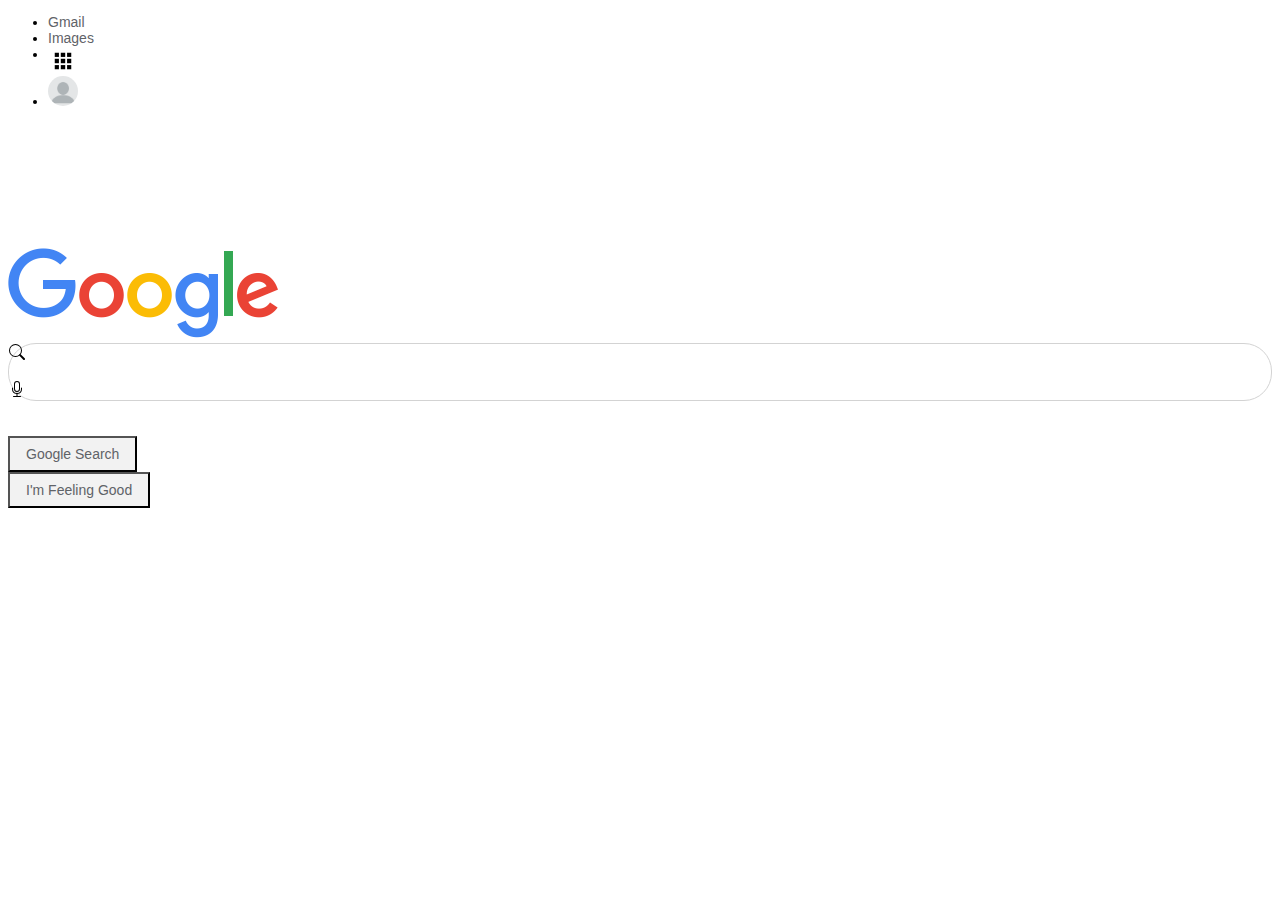
<file: google_projekt/index.html>
<!doctype html>
<html lang="en">
<head>
  <!-- Required meta tags -->
  <meta charset="utf-8">
  <meta name="viewport" content="width=device-width, initial-scale=1, shrink-to-fit=no">

  <link rel="stylesheet" type="text/css" href="style.css">
  <!-- Bootstrap CSS -->
  <link rel="stylesheet" href="https://cdn.jsdelivr.net/npm/bootstrap@4.5.3/dist/css/bootstrap.min.css" integrity="sha384-TX8t27EcRE3e/ihU7zmQxVncDAy5uIKz4rEkgIXeMed4M0jlfIDPvg6uqKI2xXr2" crossorigin="anonymous">
  

  <title>csmate79 google</title>
</head>
<body>
	<section class="navmenu">    
    <div class="container-fluid">
      <div class="col-lg-12">
        <div class="row justify-content-end">
          <nav class="navbar navbar-expand-xl align-middle">
            <ul class="nav">
              <li class="nav-item align-middle my-auto">
                <a class="nav-link" href="#">
                  Gmail
                </a>
              </li>
              <li class="nav-item align-middle my-auto">
                <a class="nav-link" href="#">
                  Images
                </a>
              </li>
              <li class="nav-item nav__item--app my-auto">
                <a href="#">
                  <svg id="Layer_1" data-name="Layer 1" xmlns="http://www.w3.org/2000/svg" viewBox="0 0 100 100"><rect x="37" width="26" height="26"></rect><rect width="26" height="26"></rect><rect x="74" width="26" height="26"></rect><rect x="37" y="37" width="26" height="26"></rect><rect y="37" width="26" height="26"></rect><rect x="74" y="37" width="26" height="26"></rect><rect x="37" y="74" width="26" height="26"></rect><rect y="74" width="26" height="26"></rect><rect x="74" y="74" width="26" height="26"></rect></svg>
                </a>
              </li>
              <li class="nav-item navit my-auto">
                <a class="nav-link" href="#">
                  <img src="imgs/prof_pic.png" style="height: 30px; border-radius: 50%;" alt="">
                </a>
              </li>
            </ul>
          </nav>
        </div>
      </div>
    </div>
  </section>
  <section class="middle">
    <div class="container middle-content text-center">
      <div class="col-lg-12">
        <img src="imgs/google_logo.png" alt="">
      </div>
      <div class="col-lg-12">
        <div class="row">
          <div class="col-lg-2">
          </div>
          <div class="col-lg-8 input-group mt-5">
            <div class="input-group-prepend my-auto">
              <svg xmlns="http://www.w3.org/2000/svg" width="16" height="16" fill="currentColor" class="bi bi-search" viewBox="0 0 16 16">
                <path fill-rule="evenodd" d="M10.442 10.442a1 1 0 0 1 1.415 0l3.85 3.85a1 1 0 0 1-1.414 1.415l-3.85-3.85a1 1 0 0 1 0-1.415z"/>
                <path fill-rule="evenodd" d="M6.5 12a5.5 5.5 0 1 0 0-11 5.5 5.5 0 0 0 0 11zM13 6.5a6.5 6.5 0 1 1-13 0 6.5 6.5 0 0 1 13 0z"/>
              </svg>
            </div>
            <input type="text" class="form-control">
            <div class="input-group-append my-auto">
              <svg xmlns="http://www.w3.org/2000/svg" width="16" height="16" fill="currentColor" class="bi bi-mic" viewBox="0 0 16 16">
                <path fill-rule="evenodd" d="M3.5 6.5A.5.5 0 0 1 4 7v1a4 4 0 0 0 8 0V7a.5.5 0 0 1 1 0v1a5 5 0 0 1-4.5 4.975V15h3a.5.5 0 0 1 0 1h-7a.5.5 0 0 1 0-1h3v-2.025A5 5 0 0 1 3 8V7a.5.5 0 0 1 .5-.5z"/>
                <path fill-rule="evenodd" d="M10 8V3a2 2 0 1 0-4 0v5a2 2 0 1 0 4 0zM8 0a3 3 0 0 0-3 3v5a3 3 0 0 0 6 0V3a3 3 0 0 0-3-3z"/>
              </svg>
            </div>
          </div>
          <div class="col-lg-2">
          </div>
        </div>
      </div>
      <div class="col-lg-12 buttons">
        <div class="row">
          <div class="col-lg-6 col-md-6 col-sm-6 text-right">
            <button type="button" class="btn btn-lg">Google Search</button>
          </div>
          <div class="col-lg-6 col-md-6 col-sm-6 text-left">
            <button type="button" class="btn btn-lg">I'm Feeling Good</button>
          </div>
        </div>
      </div>
    </div>
  </section>
</body>
</html>
</file>
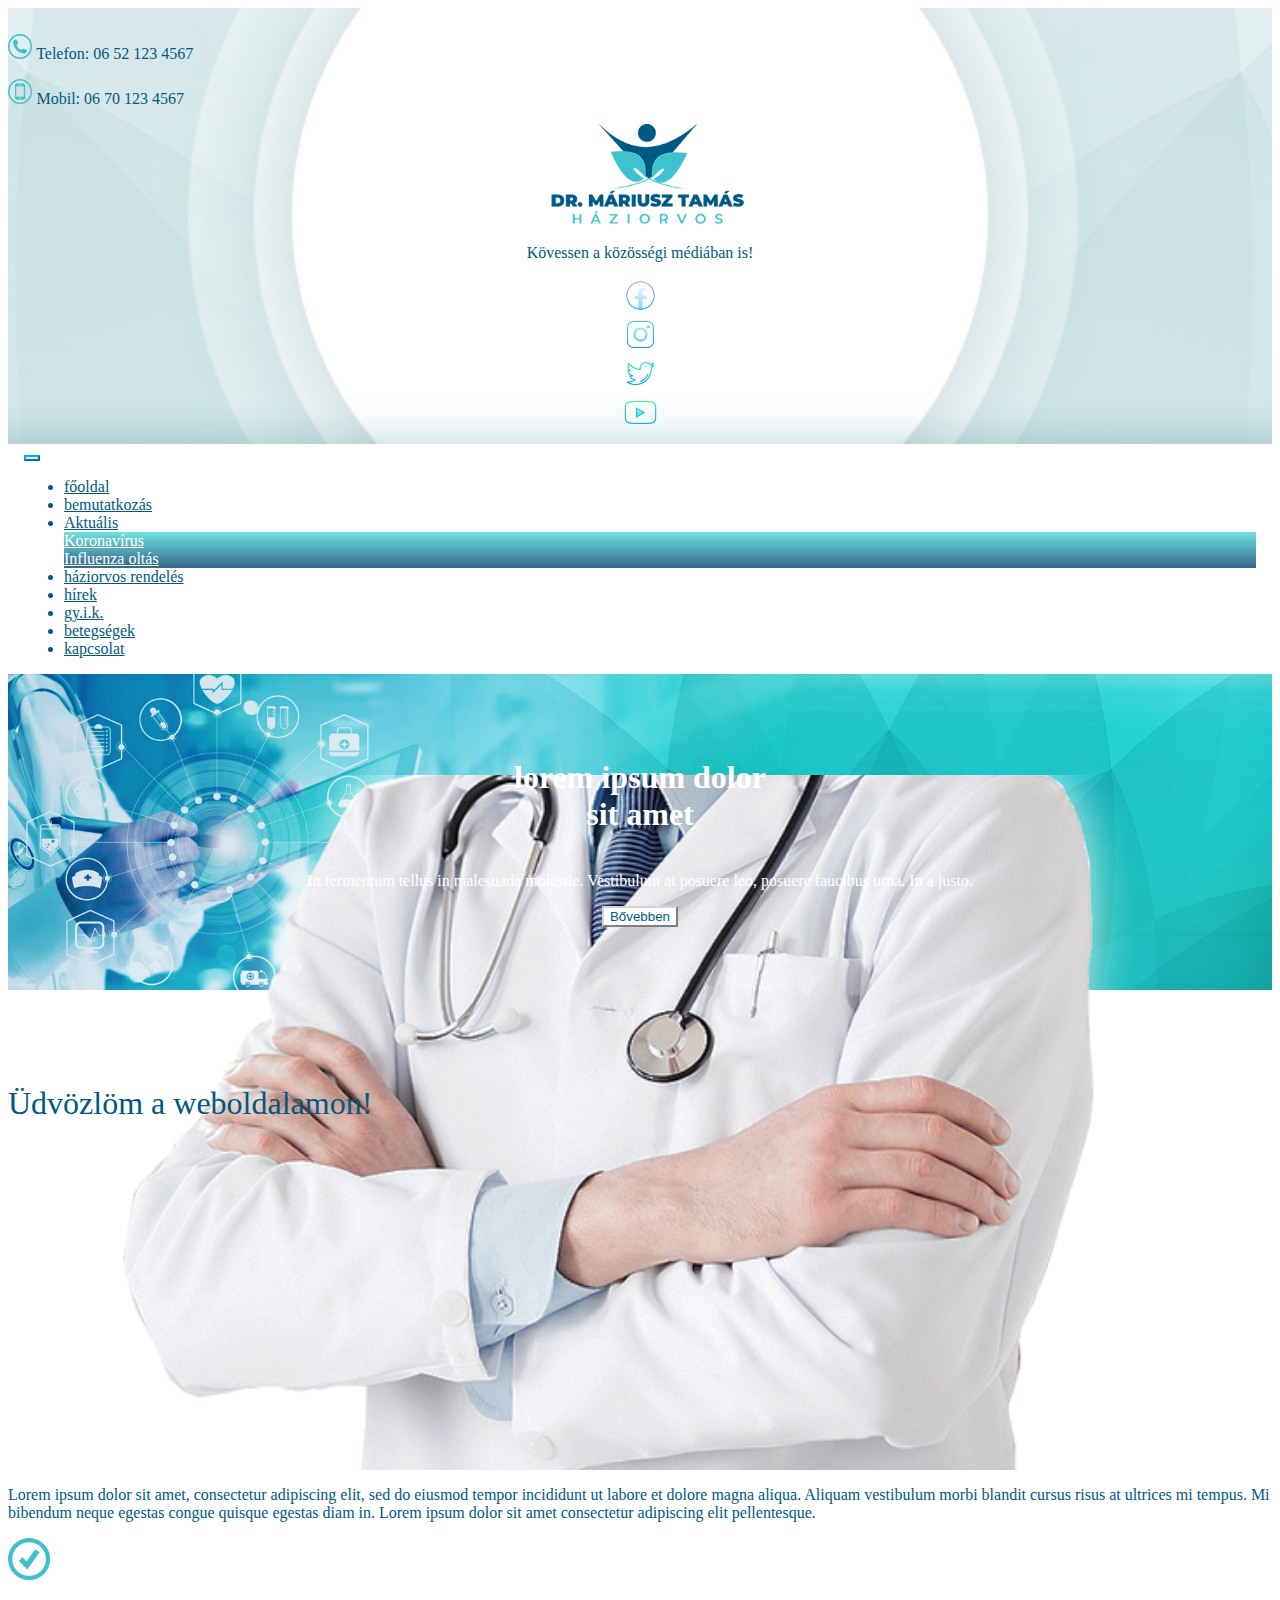
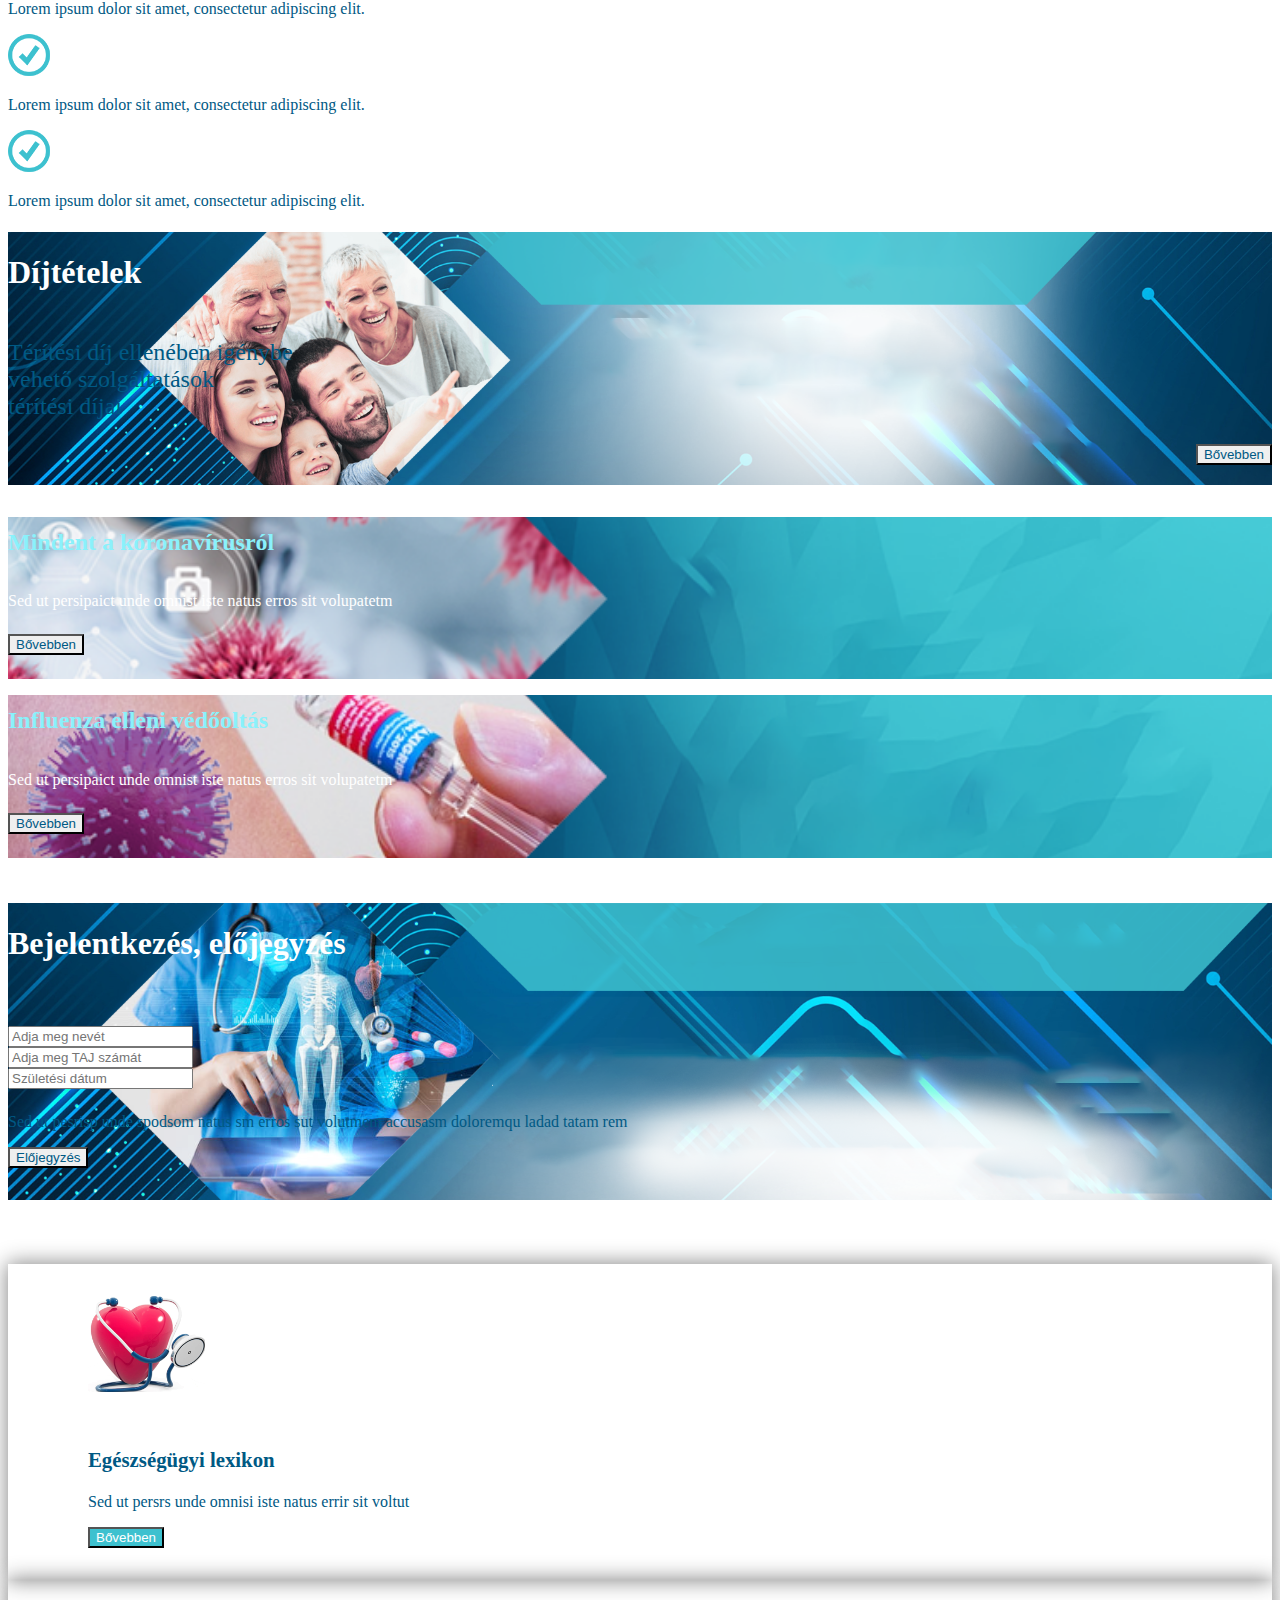
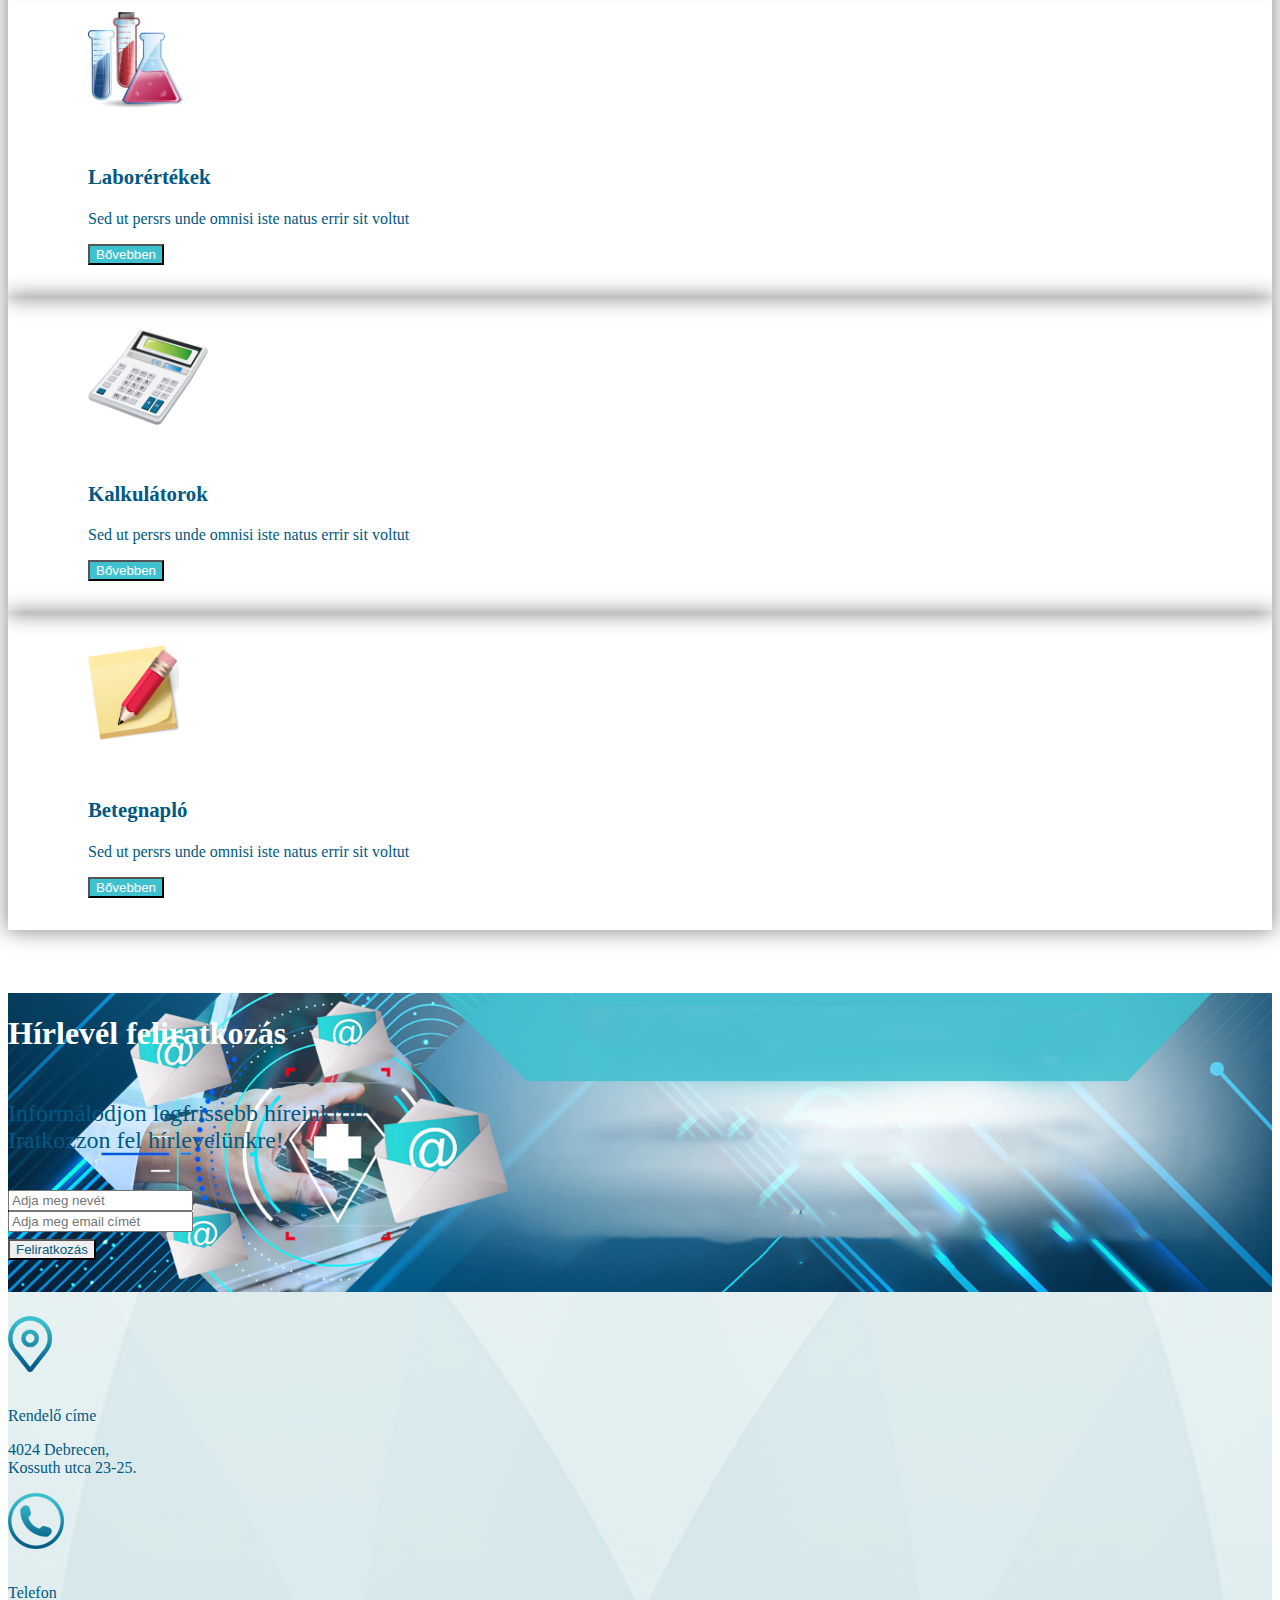
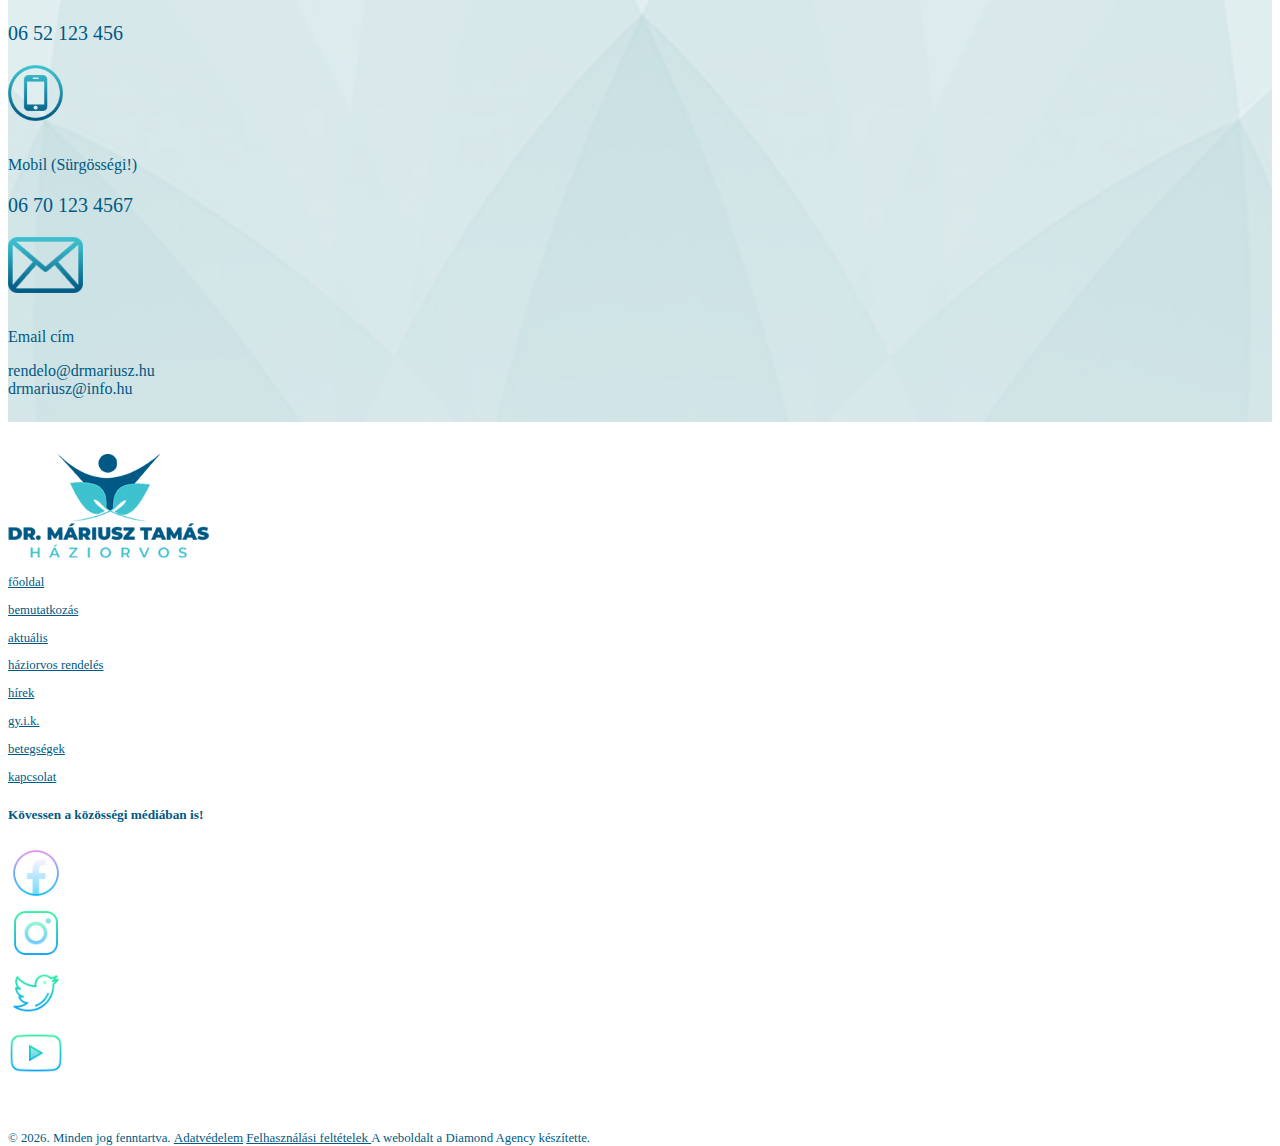
<file: orvos/index.html>
<!doctype html>
<html lang="en">
<head>
  <!-- Required meta tags -->
  <meta charset="utf-8">
  <meta name="viewport" content="width=device-width, initial-scale=1, shrink-to-fit=no">

  <link rel="stylesheet" type="text/css" href="style.css">
  <!-- Bootstrap CSS -->
  <link rel="stylesheet" href="https://cdn.jsdelivr.net/npm/bootstrap@4.5.3/dist/css/bootstrap.min.css" integrity="sha384-TX8t27EcRE3e/ihU7zmQxVncDAy5uIKz4rEkgIXeMed4M0jlfIDPvg6uqKI2xXr2" crossorigin="anonymous">
  

  <title>Dr. Máriusz Tamás</title>
</head>
<body>
  <section class="top-banner">
    <div class="container">
      <div class="row align-items-center">
        <div class="d-flex d-sm-flex d-lg-block d-xl-block col-lg-4 infos justify-content-sm-center align-items-center">
          <p><img src="imgs/top-phone.png" alt="Telefon"> Telefon: 06 52 123 4567</p>
          <p><img src="imgs/top-mobile.png" alt="Mobil"> Mobil: 06 70 123 4567</p>
        </div>
        <div class="col-lg-4">
          <a class="navbar-brand" href="#">
            <img class="top_doctor_logo" src="imgs/doctor_logo.png" alt="top_doctor_logo" style="padding-left: 15px;">
          </a>
        </div>
        <div class="col-lg-4">
          <div class="row">
            <div class="col-lg-6">
              <p>Kövessen a közösségi médiában is!</p>
            </div>
            <div class="col-lg-6">
              <div class="row justify-content-sm-center justify-content-center">
                <div class="col-lg-3 col-md-1 col-sm-1 col-1">
                  <a href="#">
                    <img class="icons" src="imgs/facebook_icon.png">
                  </a>
                </div>
                <div class="col-lg-3 col-md-1 col-sm-1 col-1">
                  <a href="#">
                    <img class="icons" src="imgs/insta_icon.png">
                  </a>
                </div>
                <div class="col-lg-3 col-md-1 col-sm-1 col-1">
                  <a href="#">
                    <img class="icons" src="imgs/twitter_icon.png">
                  </a>
                </div>
                <div class="col-lg-3 col-md-1 col-sm-1 col-1">
                  <a href="#">
                    <img class="icons" src="imgs/youtube_icon.png">
                  </a>
                </div>
              </div>
            </div>
          </div>
        </div>
      </div>
    </div>  
  </section>
  <section class="nav-menu">    
    <div class="container">
      <div class="row">
        <div class="col-md-12">
          <nav class="navbar navbar-expand-xl  justify-content-center">
            <button class="navbar-toggler custom-toggler" type="button" data-toggle="collapse" data-target="#navbarSupportedContent" aria-controls="navbarSupportedContent" aria-expanded="false" aria-label="Toggle navigation">
              <span class="navbar-toggler-icon"></span>
            </button>

            <div class="collapse navbar-collapse justify-content-center" id="navbarSupportedContent">
              <ul class="nav">
                <li class="nav-item navit"><a class="nav-link text-uppercase" href="#">főoldal</a></li>
                <li class="nav-item navit"><a class="nav-link text-uppercase" href="#">bemutatkozás</a></li>
                <li class="nav-item dropdown text-uppercase">
                  <a class="nav-link dropdown-toggle" href="#" id="navbarDropdown" role="button" data-toggle="dropdown" aria-haspopup="true" aria-expanded="false">
                    Aktuális
                  </a>
                  <div class="dropdown-menu" aria-labelledby="navbarDropdown">
                    <a class="dropdown-item text-uppercase" href="#">Koronavírus</a>
                    <div class="dropdown-divider"></div>
                    <a class="dropdown-item text-uppercase" href="#">Influenza oltás</a>
                  </div>
                </li>
                <li class="nav-item navit"><a class="nav-link text-uppercase" href="#">háziorvos rendelés</a></li>
                <li class="nav-item navit"><a class="nav-link text-uppercase" href="#">hírek</a></li>
                <li class="nav-item navit"><a class="nav-link text-uppercase" href="#">gy.i.k.</a></li>
                <li class="nav-item navit"><a class="nav-link text-uppercase" href="#">betegségek</a></li>
                <li class="nav-item navit"><a class="nav-link text-uppercase" href="#">kapcsolat</a></li>
              </ul>
            </div>
          </nav>
        </div>
      </div>
    </div>
  </section>
  <section class="lorem">
    <div class="container">
      <div class="row">
        <div class="col-md-5"></div>
        <div class="col-md-7" style="text-align: center; margin-right: 0;">
          <h1 class="font-italic text-uppercase">lorem ipsum dolor<br />sit amet</h1>
          <hr style="background-color: white; width: 50%;">
          <p>In fermentum tellus in malesuada molestie. Vestibulum at posuere leo, posuere faucibus urna. In a justo.</p>
          <button type="button" class="btn">Bővebben</button>
        </div>
      </div>
    </div>
  </section>
  <section class="welcome">
    <div class="container" style="padding-top: 5%;">
      <div class="text-center">
        <p class="font-italic" style="font-size: 2em;">Üdvözlöm a weboldalamon!</p>  
      </div>
      <div class="row d-flex justify-content-center text-center">
        <div class="col-5 d-none d-md-block" id="doctor_back"></div>
        <div class="col-7  text-lg-left text-md-center text-sm-center text-center">
          <p>Lorem ipsum dolor sit amet, consectetur adipiscing elit, sed do eiusmod tempor incididunt ut labore et dolore magna aliqua. Aliquam vestibulum morbi blandit cursus risus at ultrices mi tempus. Mi bibendum neque egestas congue quisque egestas diam in. Lorem ipsum dolor sit amet consectetur adipiscing elit pellentesque.</p>
          <div class="row">
            <div class="col-md-9 col-sm-12 listing">
              <div class="row">
                <div class="col-lg-1 col-md-2 col-sm-3"><img class="check-mark" src="imgs/tick.png" alt=""></div>
                <div class="col-lg-11 col-md-10 col-sm-9"><p class="font-weight-bold font-italic">Lorem ipsum dolor sit amet, consectetur adipiscing elit.</p></div>
              </div>
              <div class="row">
                <div class="col-lg-1 col-md-2 col-sm-3"><img class="check-mark" src="imgs/tick.png" alt=""></div>
                <div class="col-lg-11 col-md-10 col-sm-9"><p class="font-weight-bold font-italic">Lorem ipsum dolor sit amet, consectetur adipiscing elit.</p></div>
              </div>
              <div class="row">
                <div class="col-lg-1 col-md-2 col-sm-3"><img class="check-mark" src="imgs/tick.png" alt=""></div>
                <div class="col-lg-11 col-md-10 col-sm-9"><p class="font-weight-bold font-italic">Lorem ipsum dolor sit amet, consectetur adipiscing elit.</p></div>
              </div>
            </div>
            <div class="col-md-3 tud-tob d-none d-md-block">
            </div>
          </div>
        </div>
      </div>
    </section>
    <section class="dijtetelek section-opt">
      <div class="container">
        <div class="row">
          <div class="col-md-3"></div>
          <div class="col-md-9 text-center">
            <h1 class="font-italic text-uppercase font-weight-bold focim">Díjtételek</h1>
            <p>Térítési díj ellenében igénybe <br>vehető szolgáltatások <br>térítési díjai</p>
            <div class="col-lg-12 col-sm-12" style="text-align: right;">
              <button type="button" class="btn btn-light">Bővebben</button>
            </div>
          </div>
        </div>
      </div>
    </section>
    <section class="twin-box">
      <div class="container">
        <div class="row justify-content-center">
          <div class="col-lg-5 col-md-5 korona text-center">
            <div class="row">
              <div style="width: 50%;"></div>
              <div style="width: 50%;">
                <h1 class="font-italic text-uppercase font-weight-bold">Mindent a koronavírusról</h1>
                <p>Sed ut persipaict unde omnist iste natus erros sit volupatetm</p>
                <button class="btn btn-light">Bővebben</button>
              </div>
            </div>
          </div>
          <div class="col-lg-5 col-md-5 vakcina text-center offset-lg-1 offset-xl-1 offset-md-1 mt-xl-0 mt-lg-0 mt-md-0 mt-sm-3 mt-3">
            <div class="row">
              <div style="width: 50%;"></div>
              <div style="width: 50%;">
                <h1 class="font-italic text-uppercase font-weight-bold">Influenza elleni védőoltás</h1>
                <p>Sed ut persipaict unde omnist iste natus erros sit volupatetm</p>
                <button class="btn btn-light">Bővebben</button>
              </div>
            </div>
          </div>
        </div>
      </div>
    </section>
    <section class="bejelentkezes" style="background-color: lightblue;">
      <div class="container">
        <div class="row text-center">
          <div class="col-xl-5 col-md-5">
          </div>
          <div class="col-xl-7 col-md-7">
            <h1 class="font-weight-bold font-italic text-uppercase focim">Bejelentkezés, előjegyzés</h1>
            <form>
              <div class="row">
                <div class="col-md-4">
                  <input type="text" class="form-control" placeholder="Adja meg nevét">
                </div>
                <div class="col-md-4 mt-xl-0 mt-lg-0 mt-md-0 mt-sm-1 mt-1">
                  <input type="text" class="form-control" placeholder="Adja meg TAJ számát">
                </div>
                <div class="form-group col-md-4 mt-xl-0 mt-lg-0 mt-md-0 mt-sm-1 mt-1">
                  <div class="inner-addon right-addon">
                    <i class="glyphicon glyphicon-calendar" style="color: blue;"></i>
                    <input type="text" class="form-control" placeholder="Születési dátum" />
                  </div>
                </div>
              </form>
              <div class="row bej-p-btn">
                <div class="col-md-8 col-sm-12">
                  <p>Sed ut pesrisp unde spodsom natus sm erros sut volutmem accusasm doloremqu ladad tatam rem</p>
                </div>
                <div class="col-md-4 col-sm-12">
                  <button class="btn btn-light">Előjegyzés</button>
                </div>
              </div>
            </div>
          </div>
        </div>
      </section>
      <section class="four-box">
        <div class="container">
          <div class="row text-center align-items-center justify-content-center boxes">
            <div class="col-xl-2 col-lg-5 col-md-5 mt-sm-4 box">
              <img src="imgs/hearth.png" class="four-icons">
              <h3 class="text-uppercase">Egészségügyi lexikon</h1>
                <p>Sed ut persrs unde omnisi iste natus errir sit voltut</p>
                <button class="btn text-uppercase font-weight-bold">Bővebben</button>
              </div>
              <div class="col-xl-2 col-lg-5 col-md-5 offset-xl-1 offset-lg-1 offset-md-1 mt-sm-4 mt-2 box">
                <img src="imgs/fiolak.png" class="four-icons">
                <h3 class="text-uppercase">Laborértékek</h1>
                  <p>Sed ut persrs unde omnisi iste natus errir sit voltut</p>
                  <button class="btn text-uppercase font-weight-bold">Bővebben</button>
                </div>
                <div class="col-xl-2 col-lg-5 col-md-5 offset-xl-1 mt-lg-4 mt-md-4 mt-sm-4 mt-2  box">
                  <img src="imgs/calculator.png" class="four-icons">
                  <h3 class="text-uppercase">Kalkulátorok</h1>
                    <p>Sed ut persrs unde omnisi iste natus errir sit voltut</p>
                    <button class="btn text-uppercase font-weight-bold">Bővebben</button>
                  </div>
                  <div class="col-xl-2 col-lg-5 col-md-5 offset-xl-1 offset-lg-1 offset-md-1 mt-lg-4 mt-md-4 mt-sm-4 mt-2 box">
                    <img src="imgs/pencil.png" class="four-icons">
                    <h3 class="text-uppercase">Betegnapló</h1>
                      <p>Sed ut persrs unde omnisi iste natus errir sit voltut</p>
                      <button class="btn text-uppercase font-weight-bold">Bővebben</button>
                    </div>
                  </div>
                </div>
              </section>
              <section class="hirlevel" style="background-color: lightblue;">
                <div class="container">
                  <div class="row">
                    <div class="col-xl-5 col-md-5"></div>
                    <div class="text-center col-xl-7 col-md-7">
                      <h1 class="font-italic text-uppercase font-weight-bold focim">Hírlevél feliratkozás</h1>
                      <p>Informálodjon legfrissebb híreinkről!<br>Iratkozzon fel hírlevelünkre!</p>
                      <div class="row">
                        <div class="col-lg-4">
                          <input type="text" class="form-control" placeholder="Adja meg nevét">
                        </div>
                        <div class="col-lg-4 mt-xl-0 mt-lg-0 mt-md-1 mt-sm-1 mt-1">
                          <input type="text" class="form-control" placeholder="Adja meg email címét">
                        </div>
                        <div class="col-lg-4">
                          <button type="button" class="btn btn-light" style="margin-top: 0.5em;">Feliratkozás</button>
                        </div>
                      </div>
                    </div>
                  </div>
                </div>
              </section>
              <section class="informations">
                <div class="container">
                  <div class="row text-center align-items-center">
                    <div class="col-lg-3 col-md-6 col-sm-6">
                      <img src="imgs/location.png" alt="">
                      <p>Rendelő címe</p>
                      <p class="font-weight-bold">4024 Debrecen,<br>Kossuth utca 23-25.</p>
                    </div>
                    <div class="col-lg-3 col-md-6 col-sm-6">
                      <img src="imgs/phone.png" alt="">
                      <p>Telefon</p>
                      <p class="font-weight-bold" style="font-size: 20px;">06 52 123 456</p>
                    </div>
                    <div class="col-lg-3 col-md-6 col-sm-6">
                      <img src="imgs/mobile.png" alt="">
                      <p>Mobil (Sürgösségi!)</p>
                      <p class="font-weight-bold" style="font-size: 20px;">06 70 123 4567</p>
                    </div>
                    <div class="col-lg-3 col-md-6 col-sm-6">
                      <img src="imgs/email.png" alt="">
                      <p>Email cím</p>
                      <p class="font-weight-bold">rendelo@drmariusz.hu<br>drmariusz@info.hu</p>
                    </div>
                  </div>
                </div>
              </section>
              <section class="end-section">
                <div class="container">
                  <div class="row align-items-center" style="color: #005984; padding-bottom: 2em;">
                    <div class="text-center align-middle col-xl-3 col-md-6">
                      <a href="#"><img class="bottom_doctor_logo" src="imgs/doctor_logo.png" alt=""></a>
                    </div>
                    <div class="col-xl-2 col-md-3 col-sm-6 text-xl-left text-lg-left text-md-left text-sm-right text-center mt-xl-0 mt-lg-0 mt-md-0 mt-sm-0 mt-2">
                      <p class="text-uppercase"><a href="#" class="chco">főoldal</a></p>
                      <p class="text-uppercase"><a href="#" class="chco">bemutatkozás</a></p>
                      <p class="text-uppercase font-weight-bold"><a href="#" class="chco">aktuális</a></p>
                      <p class="text-uppercase"><a href="#" class="chco">háziorvos rendelés</a></p>
                    </div>
                    <div class="col-xl-2 col-md-3 col-sm-6  text-xl-left text-lg-left text-md-left text-sm-left text-center">
                      <p class="text-uppercase"><a href="#" class="chco">hírek</a></p>
                      <p class="text-uppercase"><a href="#" class="chco">gy.i.k.</a></p>
                      <p class="text-uppercase"><a href="#" class="chco">betegségek</a></p>
                      <p class="text-uppercase"><a href="#" class="chco">kapcsolat</a></p>
                    </div>
                    <div class="text-center col-xl-4 col-md-12 mt-xl-0 mt-lg-0 mt-md-4 mt-sm-4 mt-2">
                      <h5 class="font-italic">Kövessen a közösségi médiában is!</h5>
                      <div class="row text-center">
                        <div style="width: 25%;">
                          <a href="#"><img class="social" src="imgs/facebook_icon.png" alt="facebook"></a>
                        </div>
                        <div style="width: 25%;">
                          <a href="#"><img class="social" src="imgs/insta_icon.png" alt="insta"></a>
                        </div>
                        <div style="width: 25%;">
                          <a href="#"><img class="social" src="imgs/twitter_icon.png" alt="twitter"></a>
                        </div>
                        <div style="width: 25%;">
                          <a href="#"><img class="social" src="imgs/youtube_icon.png" alt="youtube"></a>
                        </div>
                      </div>
                    </div>
                  </div>
                  <div class="row copy-div">
                    <div class="col-xl-12 text-center">
                      <p>&copy; <span id=date></span> Minden jog fenntartva. <a class="font-weight-bold" href="#">Adatvédelem</a> <span> </span> <a class="font-weight-bold" href="#">Felhasználási feltételek </a> A weboldalt a Diamond Agency készítette.</p>
                    </div>
                  </div>
                </div>
              </section>

              <script>
                n =  new Date();
                y = n.getFullYear();
                document.getElementById("date").innerHTML = y + ".";
              </script>
              <!--jQuery and Bootstrap Bundle (includes Popper) -->
              <script src="https://code.jquery.com/jquery-3.5.1.slim.min.js" integrity="sha384-DfXdz2htPH0lsSSs5nCTpuj/zy4C+OGpamoFVy38MVBnE+IbbVYUew+OrCXaRkfj" crossorigin="anonymous"></script>
              <script src="https://cdn.jsdelivr.net/npm/bootstrap@4.5.3/dist/js/bootstrap.bundle.min.js" integrity="sha384-ho+j7jyWK8fNQe+A12Hb8AhRq26LrZ/JpcUGGOn+Y7RsweNrtN/tE3MoK7ZeZDyx" crossorigin="anonymous"></script>
            </body>
            </html>
</file>
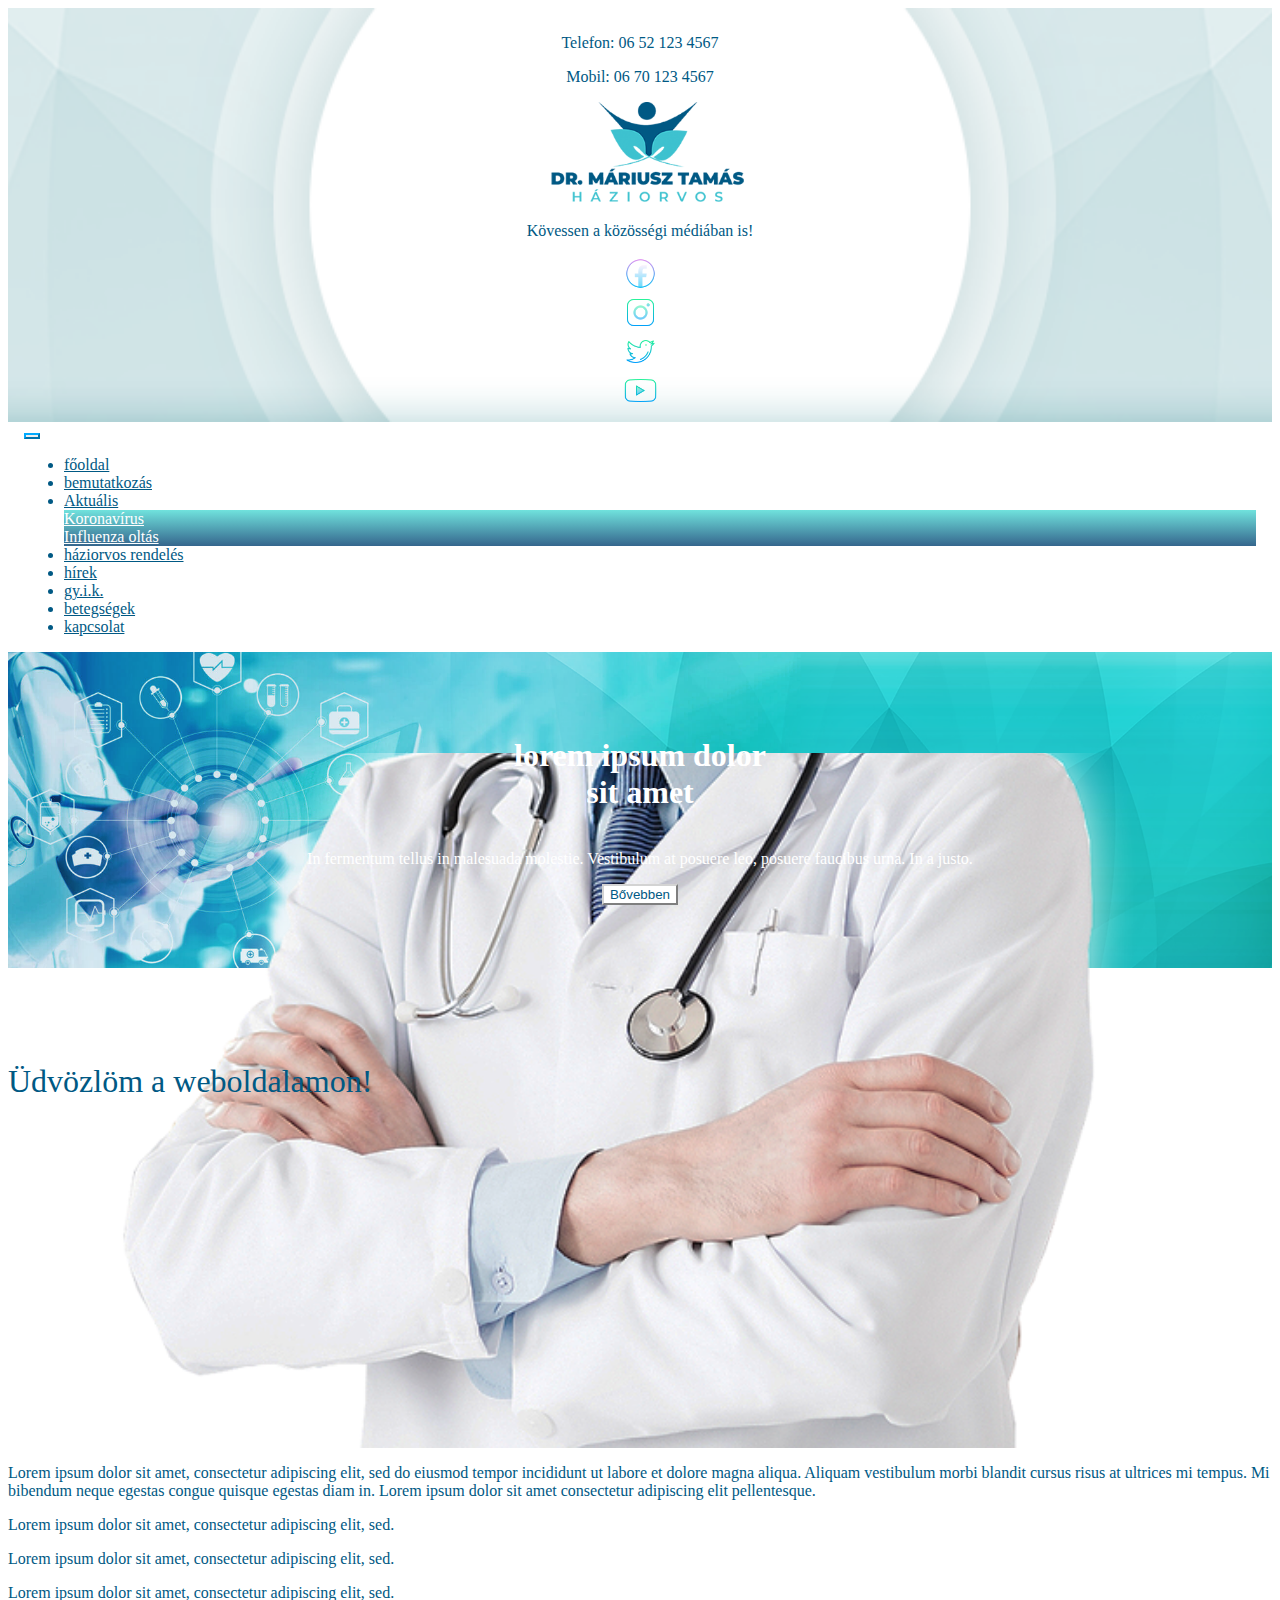
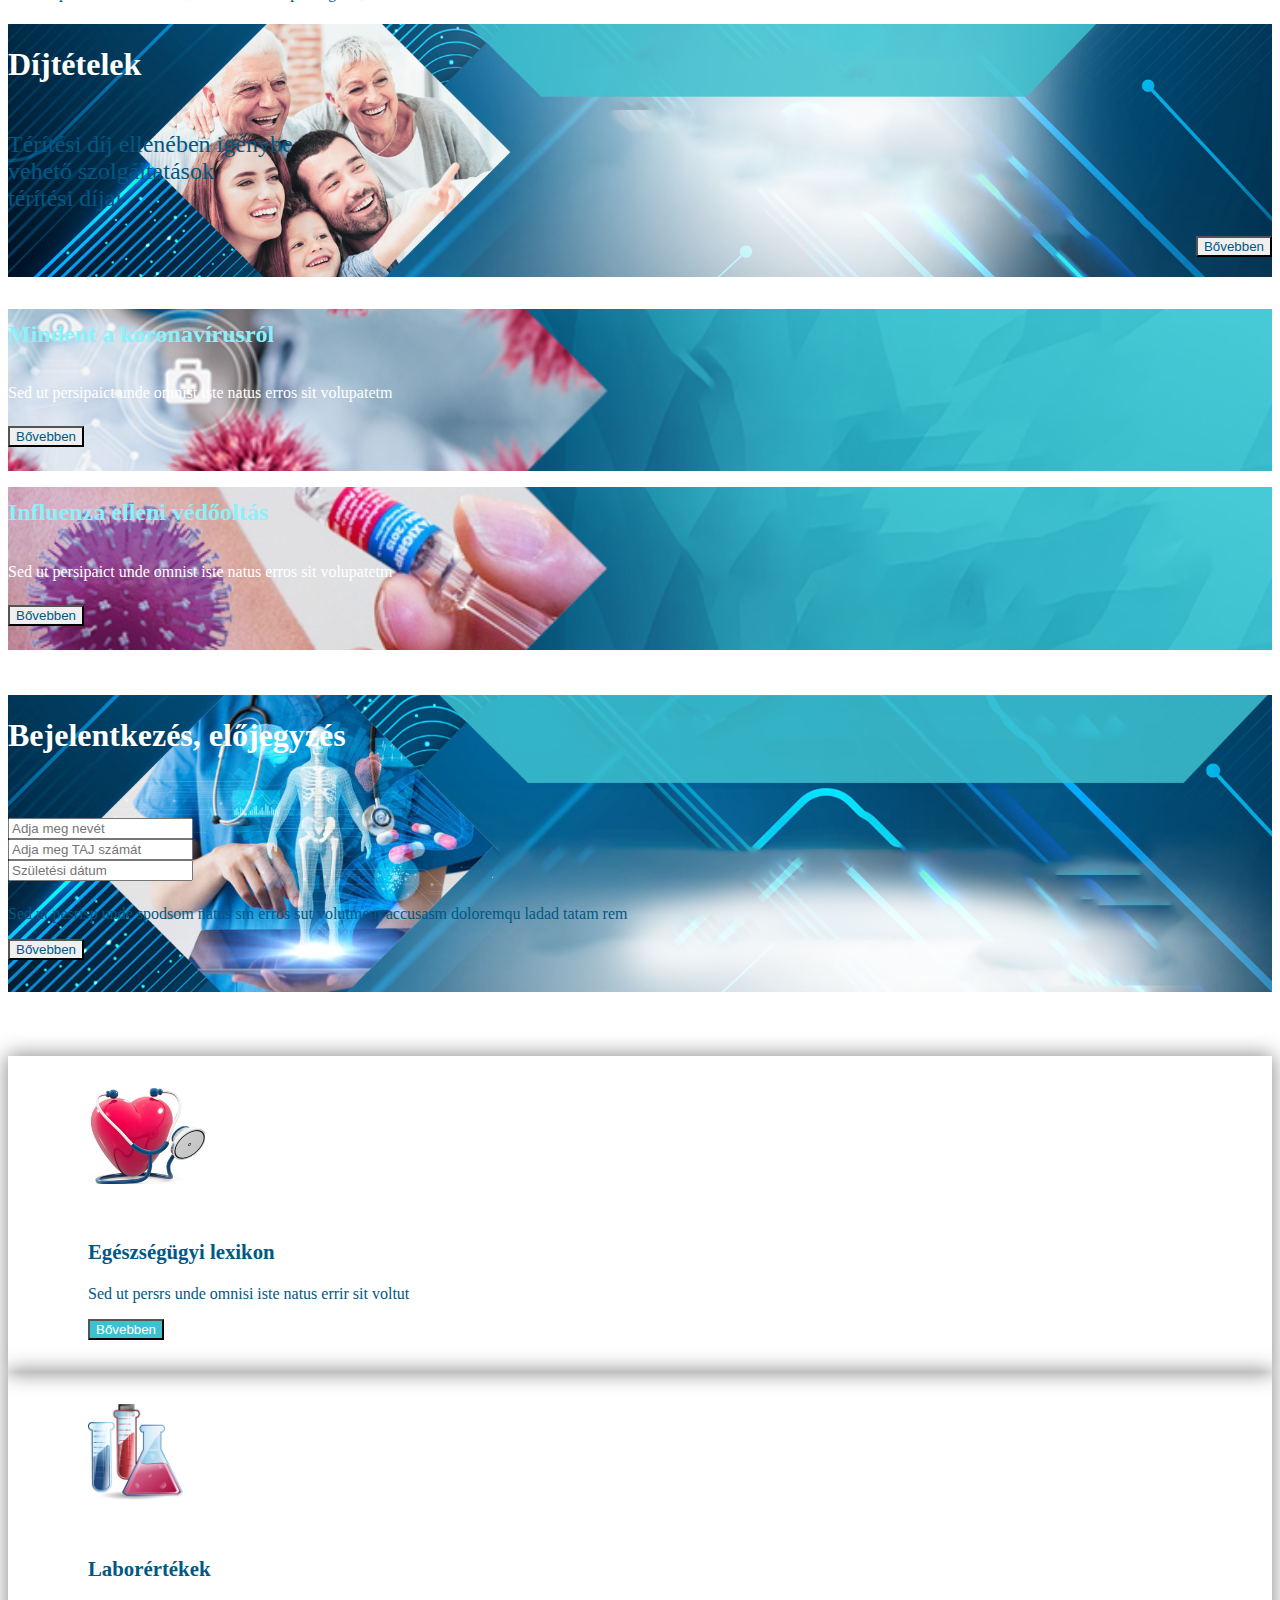
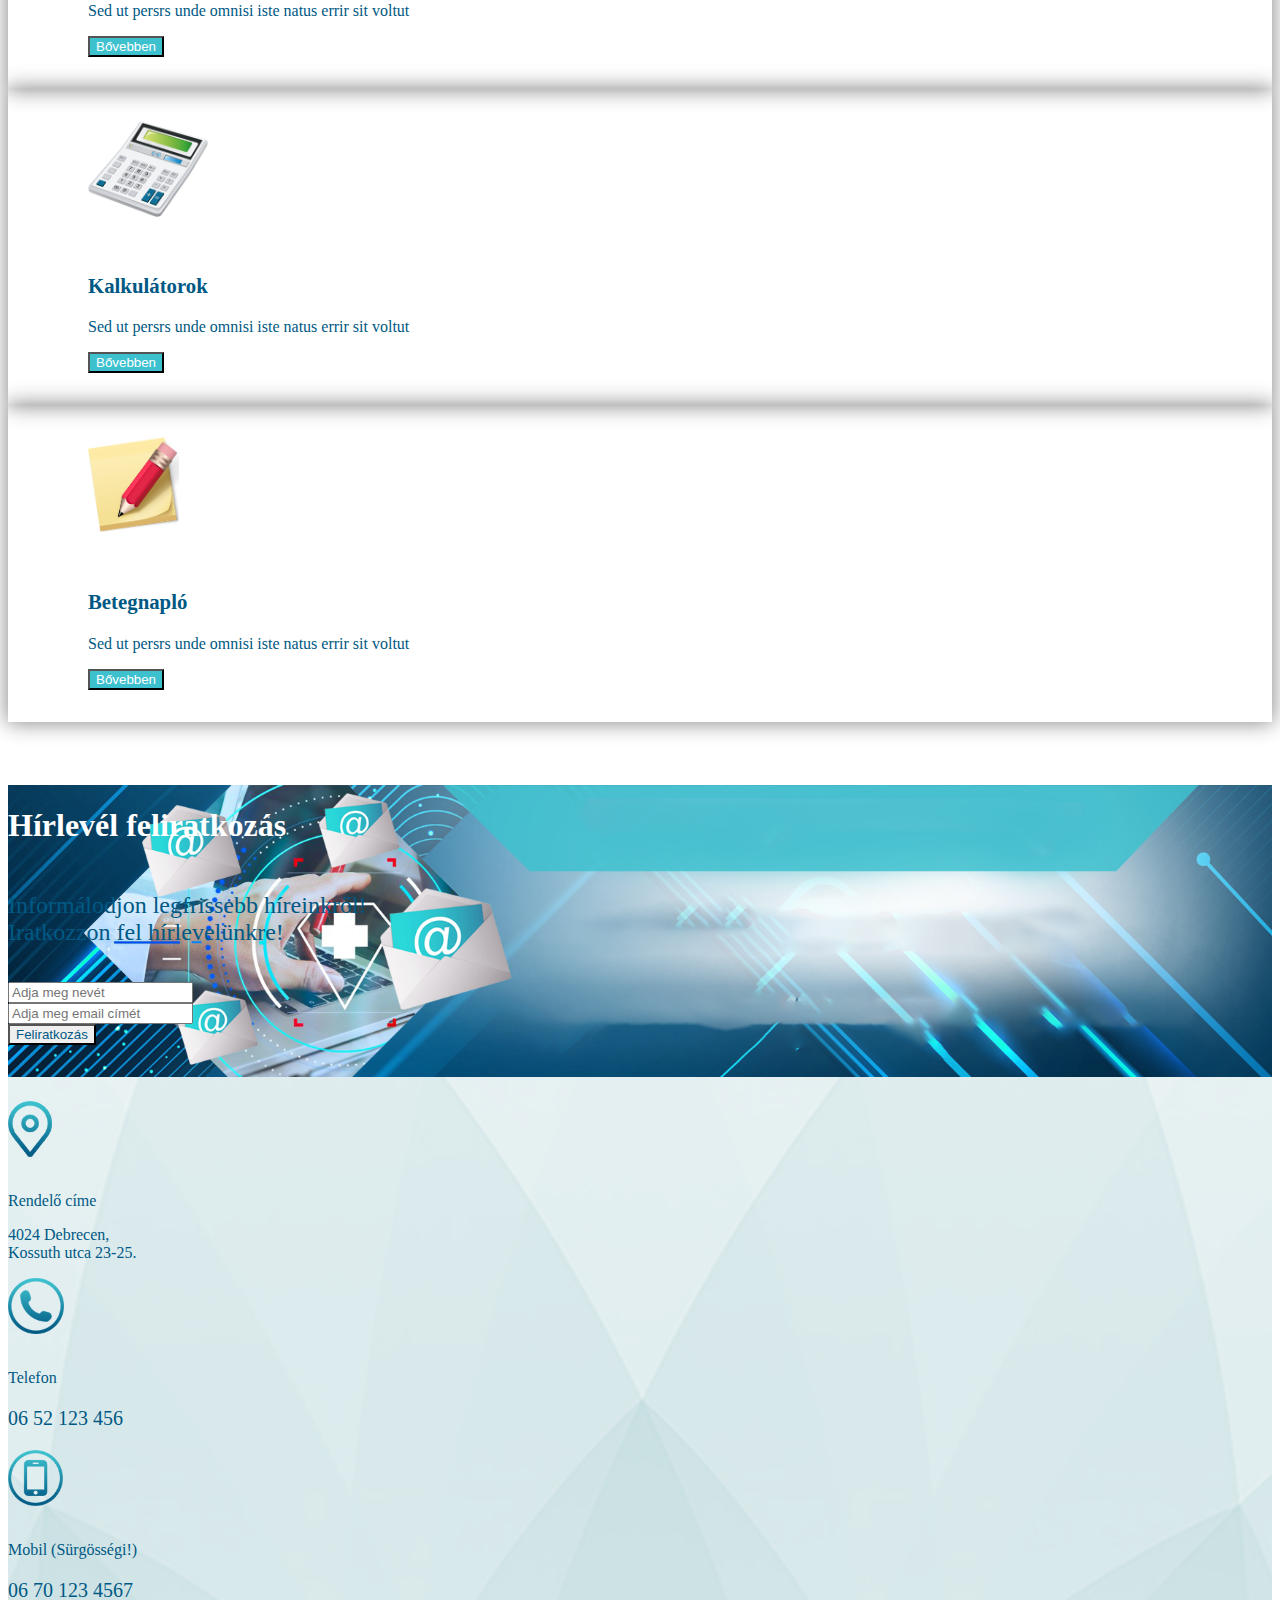
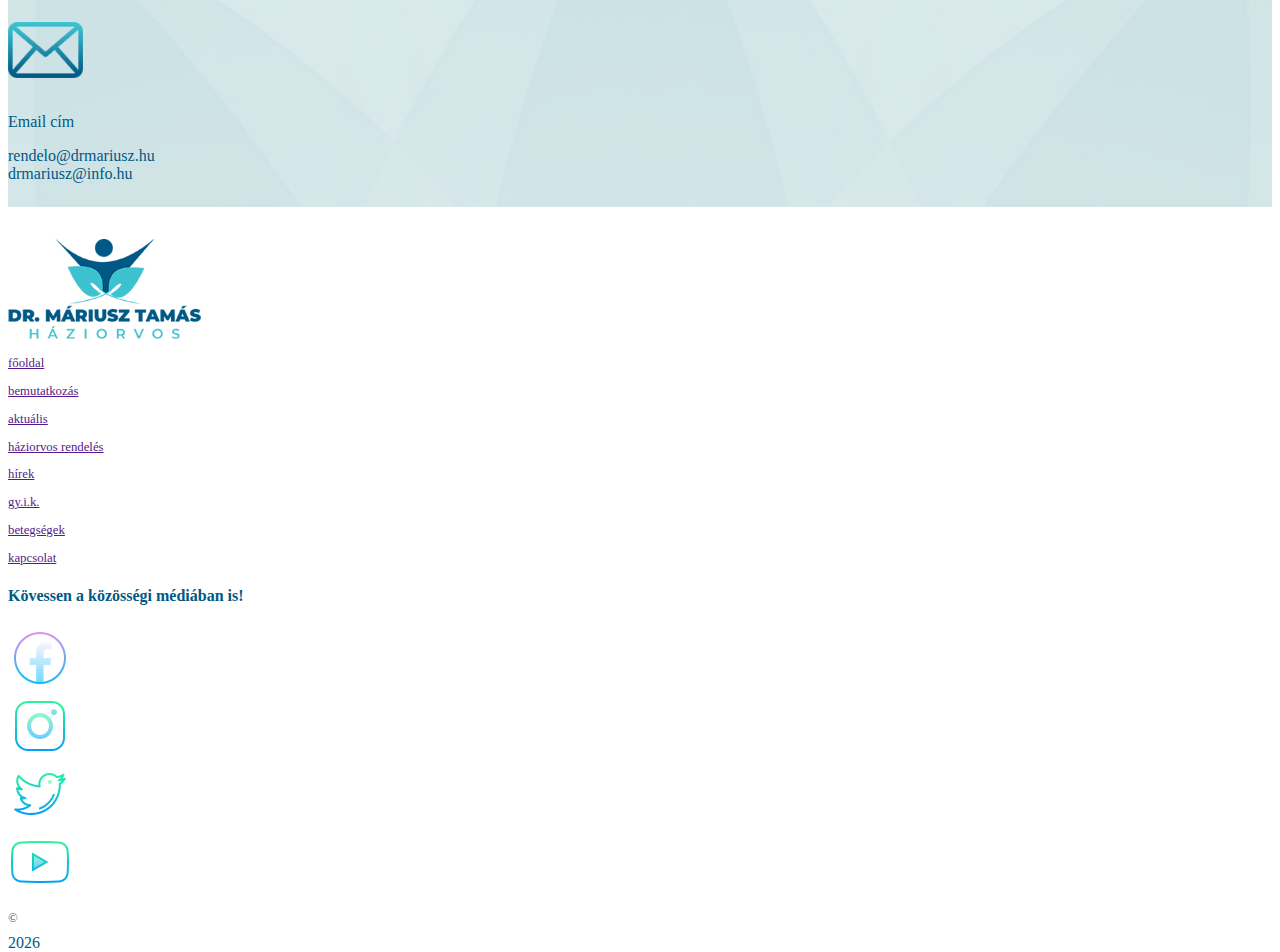
<file: orvos/indexw.html>
<!doctype html>
<html lang="en">
<head>
  <!-- Required meta tags -->
  <meta charset="utf-8">
  <meta name="viewport" content="width=device-width, initial-scale=1, shrink-to-fit=no">

  <link rel="stylesheet" type="text/css" href="style.css">
  <!-- Bootstrap CSS -->
  <link rel="stylesheet" href="https://cdn.jsdelivr.net/npm/bootstrap@4.5.3/dist/css/bootstrap.min.css" integrity="sha384-TX8t27EcRE3e/ihU7zmQxVncDAy5uIKz4rEkgIXeMed4M0jlfIDPvg6uqKI2xXr2" crossorigin="anonymous">
  

  <title>Dr. Máriusz Tamás</title>
</head>
<body>
  <section class="top-banner">
    <div class="container align-items-center justify-content-center">
      <div class="row align-items-center justify-content-center">
        <div class="col-md-4">
          <p>Telefon: 06 52 123 4567</p>
          <p>Mobil: 06 70 123 4567</p>
        </div>
        <div class="col-md-4">
          <a class="navbar-brand" href="#">
            <img class="top_doctor_logo" src="imgs/doctor_logo.png" alt="top_doctor_logo" style="padding-left: 15px;">
          </a>
        </div>
        <div class="col-md-4">
          <div class="row">
            <div class="col-md-6">
              <p>Kövessen a közösségi médiában is!</p>
            </div>
            <div class="col-md-6">
              <div class="row align-items-center">
                <div class="col-3">
                  <a href="#">
                    <img class="icons" src="imgs/facebook_icon.png">
                  </a>
                </div>
                <div class="col-3">
                  <a href="#">
                    <img class="icons" src="imgs/insta_icon.png">
                  </a>
                </div>
                <div class="col-3">
                  <a href="#">
                    <img class="icons" src="imgs/twitter_icon.png">
                  </a>
                </div>
                <div class="col-3">
                  <a href="#">
                    <img class="icons" src="imgs/youtube_icon.png">
                  </a>
                </div>
              </div>
            </div>
          </div>
        </div>
      </div>
    </div>  
  </section>
  <section class="nav-menu">    
    <div class="container">
      <div class="row">
        <div class="col-md-12">
          <nav class="navbar navbar-expand-xl  justify-content-center">
            <button class="navbar-toggler custom-toggler" type="button" data-toggle="collapse" data-target="#navbarSupportedContent" aria-controls="navbarSupportedContent" aria-expanded="false" aria-label="Toggle navigation">
              <span class="navbar-toggler-icon"></span>
            </button>

            <div class="collapse navbar-collapse justify-content-center" id="navbarSupportedContent">
              <ul class="nav">
                <li class="nav-item navit"><a class="nav-link text-uppercase" href="#">főoldal</a></li>
                <li class="nav-item navit"><a class="nav-link text-uppercase" href="#">bemutatkozás</a></li>
                <li class="nav-item dropdown text-uppercase">
                  <a class="nav-link dropdown-toggle" href="#" id="navbarDropdown" role="button" data-toggle="dropdown" aria-haspopup="true" aria-expanded="false">
                    Aktuális
                  </a>
                  <div class="dropdown-menu" aria-labelledby="navbarDropdown">
                    <a class="dropdown-item text-uppercase" href="#">Koronavírus</a>
                    <div class="dropdown-divider"></div>
                    <a class="dropdown-item text-uppercase" href="#">Influenza oltás</a>
                  </div>
                </li>
                <li class="nav-item navit"><a class="nav-link text-uppercase" href="#">háziorvos rendelés</a></li>
                <li class="nav-item navit"><a class="nav-link text-uppercase" href="#">hírek</a></li>
                <li class="nav-item navit"><a class="nav-link text-uppercase" href="#">gy.i.k.</a></li>
                <li class="nav-item navit"><a class="nav-link text-uppercase" href="#">betegségek</a></li>
                <li class="nav-item navit"><a class="nav-link text-uppercase" href="#">kapcsolat</a></li>
              </ul>
            </div>
          </nav>
        </div>
      </div>
    </div>
  </section>
  <section class="lorem">
    <div class="container">
      <div class="row">
        <div class="col-md-5"></div>
        <div class="col-md-7" style="text-align: center; margin-right: 0;">
          <h1 class="font-italic text-uppercase">lorem ipsum dolor<br />sit amet</h1>
          <hr style="background-color: white; width: 50%;">
          <p>In fermentum tellus in malesuada molestie. Vestibulum at posuere leo, posuere faucibus urna. In a justo.</p>
          <button type="button" class="btn">Bővebben</button>
        </div>
      </div>
    </div>
  </section>
  <section class="welcome">
    <div class="container" style="padding-top: 5%;">
      <div class="text-center">
        <p class="font-italic" style="font-size: 2em;">Üdvözlöm a weboldalamon!</p>  
      </div>
      <div class="row">
        <div class="col-5" id="doctor_back"></div>
        <div class="col-7">
          <p>Lorem ipsum dolor sit amet, consectetur adipiscing elit, sed do eiusmod tempor incididunt ut labore et dolore magna aliqua. Aliquam vestibulum morbi blandit cursus risus at ultrices mi tempus. Mi bibendum neque egestas congue quisque egestas diam in. Lorem ipsum dolor sit amet consectetur adipiscing elit pellentesque.</p>
          <div class="row">
            <div class="col-9 listing">
              <p class="font-weight-bold font-italic">Lorem ipsum dolor sit amet, consectetur adipiscing elit, sed.</p>
              <p class="font-weight-bold font-italic">Lorem ipsum dolor sit amet, consectetur adipiscing elit, sed.</p>
              <p class="font-weight-bold font-italic">Lorem ipsum dolor sit amet, consectetur adipiscing elit, sed.</p>
            </div>
            <div class="col-3 tud-tob">
            </div>
          </div>
        </div>
      </div>
    </section>
    <section class="dijtetelek section-opt">
      <div class="container">
        <div class="row">
          <div class="col-md-3"></div>
          <div class="col-md-9 text-center">
            <h1 class="font-italic text-uppercase font-weight-bold focim">Díjtételek</h1>
            <p>Térítési díj ellenében igénybe <br>vehető szolgáltatások <br>térítési díjai</p>
            <div class="col-lg-12 col-sm-12" style="text-align: right;">
              <button type="button" class="btn btn-light">Bővebben</button>
            </div>
          </div>
        </div>
      </div>
    </section>
    <section class="twin-box">
      <div class="container">
        <div class="row justify-content-center">
          <div class="col-lg-5 korona text-center">
            <div class="row">
              <div style="width: 50%;"></div>
              <div style="width: 50%;">
                <h1 class="font-italic text-uppercase font-weight-bold">Mindent a koronavírusról</h1>
                <p>Sed ut persipaict unde omnist iste natus erros sit volupatetm</p>
                <button class="btn btn-light">Bővebben</button>
              </div>
            </div>
          </div>
          <div class="col-lg-5 vakcina text-center offset-lg-1 offset-xl-1">
            <div class="row">
              <div style="width: 50%;"></div>
              <div style="width: 50%;">
                <h1 class="font-italic text-uppercase font-weight-bold">Influenza elleni védőoltás</h1>
                <p>Sed ut persipaict unde omnist iste natus erros sit volupatetm</p>
                <button class="btn btn-light">Bővebben</button>
              </div>
            </div>
          </div>
        </div>
      </div>
    </section>
    <section class="bejelentkezes" style="background-color: lightblue;">
      <div class="container">
        <div class="row text-center">
          <div style="width: 35%;">
          </div>
          <div style="width: 65%;">
            <h1 class="font-weight-bold font-italic text-uppercase focim">Bejelentkezés, előjegyzés</h1>
            <form>
              <div class="row">
                <div class="col-md-4">
                  <input type="text" class="form-control" placeholder="Adja meg nevét">
                </div>
                <div class="col-md-4">
                  <input type="text" class="form-control" placeholder="Adja meg TAJ számát">
                </div>
                <div class="form-group col-md-4">
                  <div class="inner-addon right-addon">
                    <i class="glyphicon glyphicon-calendar" style="color: blue;"></i>
                    <input type="text" class="form-control" placeholder="Születési dátum" />
                  </div>
                </div>
              </form>
              <div class="row bej-p-btn">
                <div class="col-md-8">
                  <p>Sed ut pesrisp unde spodsom natus sm erros sut volutmem accusasm doloremqu ladad tatam rem</p>
                </div>
                <div class="col-md-4">
                  <button class="btn btn-light">Bővebben</button>
                </div>
              </div>
            </div>
          </div>
        </div>
      </section>
      <section class="four-box">
        <div class="container">
          <div class="row text-center align-items-center justify-content-center boxes">
            <div class="col-xl-2 col-lg-5 col-md-5 mt-sm-4 box">
              <img src="imgs/hearth.png" class="four-icons">
              <h3 class="text-uppercase">Egészségügyi lexikon</h1>
                <p>Sed ut persrs unde omnisi iste natus errir sit voltut</p>
                <button class="btn btn-light">Bővebben</button>
              </div>
              <div class="col-xl-2 col-lg-5 col-md-5 offset-xl-1 offset-lg-1 offset-md-1 mt-sm-4 box">
                <img src="imgs/fiolak.png" class="four-icons">
                <h3 class="text-uppercase">Laborértékek</h1>
                  <p>Sed ut persrs unde omnisi iste natus errir sit voltut</p>
                  <button class="btn btn-light">Bővebben</button>
                </div>
                <div class="col-xl-2 col-lg-5 col-md-5 offset-xl-1 mt-lg-4 mt-md-4 mt-sm-4 box">
                  <img src="imgs/calculator.png" class="four-icons">
                  <h3 class="text-uppercase">Kalkulátorok</h1>
                    <p>Sed ut persrs unde omnisi iste natus errir sit voltut</p>
                    <button class="btn btn-light">Bővebben</button>
                  </div>
                  <div class="col-xl-2 col-lg-5 col-md-5 offset-xl-1 offset-lg-1 offset-md-1 mt-lg-4 mt-md-4 mt-sm-4 box">
                    <img src="imgs/pencil.png" class="four-icons">
                    <h3 class="text-uppercase">Betegnapló</h1>
                      <p>Sed ut persrs unde omnisi iste natus errir sit voltut</p>
                      <button class="btn btn-light">Bővebben</button>
                    </div>
                  </div>
                </div>
              </section>
              <section class="hirlevel" style="background-color: lightblue;">
                <div class="container">
                  <div class="row">
                    <div style="width: 35%;"></div>
                    <div class="text-center" style="width: 65%;">
                      <h1 class="font-italic text-uppercase font-weight-bold focim">Hírlevél feliratkozás</h1>
                      <p>Informálodjon legfrissebb híreinkről!<br>Iratkozzon fel hírlevelünkre!</p>
                      <div class="row">
                        <div class="col-md-4">
                          <input type="text" class="form-control" placeholder="Adja meg nevét">
                        </div>
                        <div class="col-md-4">
                          <input type="text" class="form-control" placeholder="Adja meg email címét">
                        </div>
                        <div class="col-lg-4">
                          <button type="button" class="btn btn-light">Feliratkozás</button>
                        </div>
                      </div>
                    </div>
                  </div>
                </div>
              </section>
              <section class="informations">
                <div class="container">
                  <div class="row text-center">
                    <div class="col-lg-3">
                      <img src="imgs/location.png" alt="">
                      <p>Rendelő címe</p>
                      <p class="font-weight-bold">4024 Debrecen,<br>Kossuth utca 23-25.</p>
                    </div>
                    <div class="col-lg-3">
                      <img src="imgs/phone.png" alt="">
                      <p>Telefon</p>
                      <p class="font-weight-bold" style="font-size: 20px;">06 52 123 456</p>
                    </div>
                    <div class="col-lg-3">
                      <img src="imgs/mobile.png" alt="">
                      <p>Mobil (Sürgösségi!)</p>
                      <p class="font-weight-bold" style="font-size: 20px;">06 70 123 4567</p>
                    </div>
                    <div class="col-lg-3">
                      <img src="imgs/email.png" alt="">
                      <p>Email cím</p>
                      <p class="font-weight-bold">rendelo@drmariusz.hu<br>drmariusz@info.hu</p>
                    </div>
                  </div>
                </div>
              </section>
              <section class="end-section">
                <div class="container">
                  <div class="row">
                    <div class="text-center align-middle col-md-6" style="width: 25%;">
                      <img class="top_doctor_logo" src="imgs/doctor_logo.png" alt="">
                    </div>
                    <div style="width: 20%;" class="col-md-3">
                      <p class="text-uppercase"><a href="">főoldal</a></p>
                      <p class="text-uppercase"><a href="">bemutatkozás</a></p>
                      <p class="text-uppercase font-weight-bold"><a href="">aktuális</a></p>
                      <p class="text-uppercase"><a href="">háziorvos rendelés</a></p>
                    </div>
                    <div style="width: 20%;" class="col-md-3">
                      <p class="text-uppercase"><a href="">hírek</a></p>
                      <p class="text-uppercase"><a href="">gy.i.k.</a></p>
                      <p class="text-uppercase"><a href="">betegségek</a></p>
                      <p class="text-uppercase"><a href="">kapcsolat</a></p>
                    </div>
                    <div class="text-center col-md-12" style="width: 35%;">
                      <h4 class="font-italic">Kövessen a közösségi médiában is!</h4>
                      <div class="row text-center">
                        <div style="width: 25%;">
                          <img src="imgs/facebook_icon.png" alt="facebook">
                        </div>
                        <div style="width: 25%;">
                          <img src="imgs/insta_icon.png" alt="insta">
                        </div>
                        <div style="width: 25%;">
                          <img src="imgs/twitter_icon.png" alt="twitter">
                        </div>
                        <div style="width: 25%;">
                          <img src="imgs/youtube_icon.png" alt="youtube">
                        </div>
                      </div>
                    </div>
                  </div>
                  <div class="col-lg-12">
                    <div class="row">
                      <div><p>&copy;</p> <span id=date></span></div>
                    </div>
                  </div>
                </div>
              </section>

              <script>
                n =  new Date();
                y = n.getFullYear();
                document.getElementById("date").innerHTML = y;
              </script>
              <!--jQuery and Bootstrap Bundle (includes Popper) -->
              <script src="https://code.jquery.com/jquery-3.5.1.slim.min.js" integrity="sha384-DfXdz2htPH0lsSSs5nCTpuj/zy4C+OGpamoFVy38MVBnE+IbbVYUew+OrCXaRkfj" crossorigin="anonymous"></script>
              <script src="https://cdn.jsdelivr.net/npm/bootstrap@4.5.3/dist/js/bootstrap.bundle.min.js" integrity="sha384-ho+j7jyWK8fNQe+A12Hb8AhRq26LrZ/JpcUGGOn+Y7RsweNrtN/tE3MoK7ZeZDyx" crossorigin="anonymous"></script>
            </body>
            </html>
</file>
<file: google_projekt/style.css>
* {
	font-family: Arial,sans-serif;
    font-size: 14px;
}
.nav__item--app {
    height: 30px;
    width: 30px;
    position: relative;
}
a {
	text-decoration: none !important;
	color: #5F6368 !important;
}
.nav__item--app svg {
    width: 17px;
    height: 17px;
    position: absolute;
    top: 50%;
    left: 50%;
    transform: translate(-50%, -50%);
    fill: var(--color-gray-500);
}
.middle {
	flex: 1;
	margin-top: 30px;
}
.middle-content {
	padding-top: 109px;
}
.input-box {
	margin-top: 45px;
}
.form-control {
   border-radius: 2em !important;
}
.input-group {
	border: 1px lightgray solid;
	border-radius: 2em;
}
.input-group:hover {
    color: #495057;
    background-color: none !important;
    border-color: gray !important;
    outline: 0;
    box-shadow: none !important;
}
.form-control:focus {
    color: #495057;
    background-color: none !important;
    border-color: gray !important;
    outline: 0;
    box-shadow: none !important;
}
.input-group:hover {
	box-shadow: 0 0 8px lightgray !important;
}
.form-control {
	border: none !important;
}
.buttons {
	margin-top: 35px;
}
button.btn.btn-lg {
    background: #f2f2f2;
    color: #5F6368;
    padding: 0 16px;
    font-family: Arial,sans-serif;
    font-size: 14px;
    height: 36px;
}
button.btn.btn-lg:hover {
    background: #f2f2f2;
    color: black;
    border: 1px darkgray solid;
}
</file>
<file: orvos/style.css>
body, html {
	height: 100%;
	color: #005984 !important;
}
button.btn {
    border-radius: 0;
}
/*----top banner----*/
.focim {
	color: white;
	padding-top: 0.7em;
	font-size: 2em;
}
.btn {
	color: #005984 !important;
	border-radius: 0;
}
.top-banner {
	padding-top: 10px;
	padding-bottom: 10px;
	background: url("imgs/felso_hatter.png") center;
	background-size: cover;
	-webkit-background-size: cover;
 	-moz-background-size: cover;
 	-o-background-size: cover;
 	color: #005984;
}
.top_doctor_logo {
	height: 100px;
}
section.top-banner {
    text-align: center;
}
.top-banner p img {
	height: 25px;
}
.infos {
	text-align: left;
}
.icons {
	height: 35px;
}
/*-----navbar------*/
.navit a {
	color: #005984;
}
nav.navbar.navbar-expand-xl.justify-content-center {
    padding: 0rem 1rem;
}
.dropdown-menu {
    color: white;
    background-color: #35668d;
    background-image: linear-gradient(0deg, #35668d 0%, #70e2dd 100%);
}
.nav-menu .nav .nav-item a:hover {
	color: #fff;
}
.nav-menu .nav .nav-item a:hover {
	background-color: #35668d;
    background-image: linear-gradient(0deg, #35668d 0%, #70e2dd 100%);
	color: white;
}
.dropdown .nav-menu .nav .nav-item a:hover {
    color: white;
}
.dropdown-toggle {
	color: #005984;
}
.dropdown-menu {
	background-color: #005984 !important;
	color: white;
}
.dropdown-item {
	color: white !important;
}
.dropdown-menu a:hover {
	color: #cffaff !important;
}
.dropdown-item:hover {
    background: none !important;
}
.navbar-toggler-icon {
	color: gray;
}
.custom-toggler.navbar-toggler { 
	border-color: rgb(0, 170, 255); 
}
.custom-toggler .navbar-toggler-icon { 
	background-image: url("data:image/svg+xml;charset=utf8,%3Csvg viewBox='0 0 32 32' xmlns='http://www.w3.org/2000/svg'%3E%3Cpath stroke='rgba(0, 170, 255, 0.8)' stroke-width='2' stroke-linecap='round' stroke-miterlimit='10' d='M4 8h24M4 16h24M4 24h24'/%3E%3C/svg%3E"); 
}
.custom-toggler:active,hover {
	border-color: rgb(0, 170, 255);
}
/*------------------*/
.lorem .btn {
	border-color: lightgray;
	border-radius: 0px;
	color: #005984;
}
.lorem .row {
	padding-top: 5%;
}
section.lorem {
	background: url("imgs/tablet_background.png") center;
	background-size: cover;
	padding-bottom: 5%;
	color: #fff;
}
section.lorem .btn {
	background-color: white;
	color: #005984;
}
/*-----welcome section------*/
#doctor_back {
	background: url("imgs/doctor_alak.png");
	overflow: auto;
	background-position: bottom;
  	background-repeat: no-repeat;
  	background-size: cover;
  	background-size: 80%;
  	padding-top: 40%;
    margin-top: -30%;
    padding-right: 5%;
    padding-left: 5%;
    margin-left: -5%; 
    padding-bottom: 15%;
}
.tud-tob {
	background: url("imgs/tudjon_meg_tobbet.png");
	background-size: 65%;
	background-repeat: no-repeat;
}
.listing p {
	margin-block-end: 1em;
}
.check-mark {
	height: 50%;
}
/*---section dijtetelek------*/
section.dijtetelek {
	background: url("imgs/csalad_hatter.png");
	background-position: center;
	background-size: cover;
	background-repeat: no-repeat;
 	margin-bottom: 2em; 
}
.dijtetelek p {
	font-size: 150%;
	margin-top: 2em;
}
.dijtetelek .btn {
	margin-bottom: 1.5em;
	border-radius: 0;
}
/*---------twin bow------*/
.korona {
	background: url("imgs/korona.png") center;
	background-repeat: no-repeat;
	background-size: cover;
}
.vakcina {
	background: url("imgs/vakcina.png") center;
	background-repeat: no-repeat;
	background-size: cover;
}
.twin-box h1 {
	font-size: 150%;
	color: #8af1fb;
	padding-bottom: 0.5em;
	padding-top: 0.5em;
	word-wrap: break-word;
}
.twin-box p {
	color: white;
	padding-bottom: 0.5em;
	padding-top: 0.5em;
}
.twin-box .row {
	padding-bottom: 1.5em;
}
/*----bejelentkezés----*/
.parallelogram {
    display:inline-block;
    margin: 0 0 0 20px;
    -webkit-transform: skew(-30deg);
    -moz-transform: skew(-30deg);
    -o-transform: skew(-30deg);
    background-color: white;
}
.parallelogram input {
    outline: none;
    border: none;
    -webkit-transform: skew(30deg);
    -moz-transform: skew(30deg);
    -o-transform: skew(30deg);
}
section.bejelentkezes form {
	margin-top: 4em;
}
.bej-p-btn {
	margin-top: 1.5em;
}
.bejelentkezes {
	padding-bottom: 2em;
	background: url("imgs/bejelentkezes_hatter.png") center;
	background-size: cover;
	-webkit-background-size: cover;
 	-moz-background-size: cover;
 	-o-background-size: cover;
}
/*----- four box ---- */
.four-icons {
	max-height: 6em;
	margin-bottom: 2em;
}
.box {
	box-shadow: 0 0 20px 1px #888888;
	padding: 2em 1em 2em 1em;
	padding-left: 5em;
	max-height: 25em;
}
.box h3 {
	font-size: 1.3em;
}
.boxes {
	margin-top: 5%;
	margin-bottom: 5%;
	max-height: 100%;
}
.equal {
  display: -webkit-box;
  display: -webkit-flex;
  display: -ms-flexbox;
  display: flex;
  flex-wrap: wrap;
}
.equal > [class*='col-'] {
  display: flex;
  flex-direction: column;
}
.four-box button.btn {
    background: #3dc1cf;
    color: white !important;
}
.four-box button.btn:hover {
    background: #36a9b5;
    color: white !important;
}
/*-------hirlevél-------*/
.hirlevel p {
	font-size: 150%;
	margin-top: 2em;
	margin-bottom: 1.5em;
}
.hirlevel {
	padding-bottom: 2em;
	background: url("imgs/hirlevel.png") center;
	background-size: cover;
	-webkit-background-size: cover;
 	-moz-background-size: cover;
 	-o-background-size: cover;
}
/*------Információk------*/
.informations {
	padding-top: 2em;
}
.informations img {
	height: 3.5em;
	margin-bottom: 15px;
}
section.informations {
	background: url("imgs/info_hatter.png") center;
	background-size: cover;
	-webkit-background-size: cover;
 	-moz-background-size: cover;
 	-o-background-size: cover;
 	padding-top: 1.5em;
	padding-bottom: 0.5em;
}
/*-----end section------*/
.end-section a:hover {
	text-decoration: none;
}
.end-section p {
	font-size: 0.8em;
	margin-bottom: 0.5rem;
}
.end-section {
	padding-top: 2em;
}
.chco {
	color: #005984;
}
.copy-div a {
	font-size: 13px;
	color: #005984 !important;
}
.bottom_doctor_logo {
	height: 6.5em;
}
.social {
	height: 3.5em;
}
</file>
